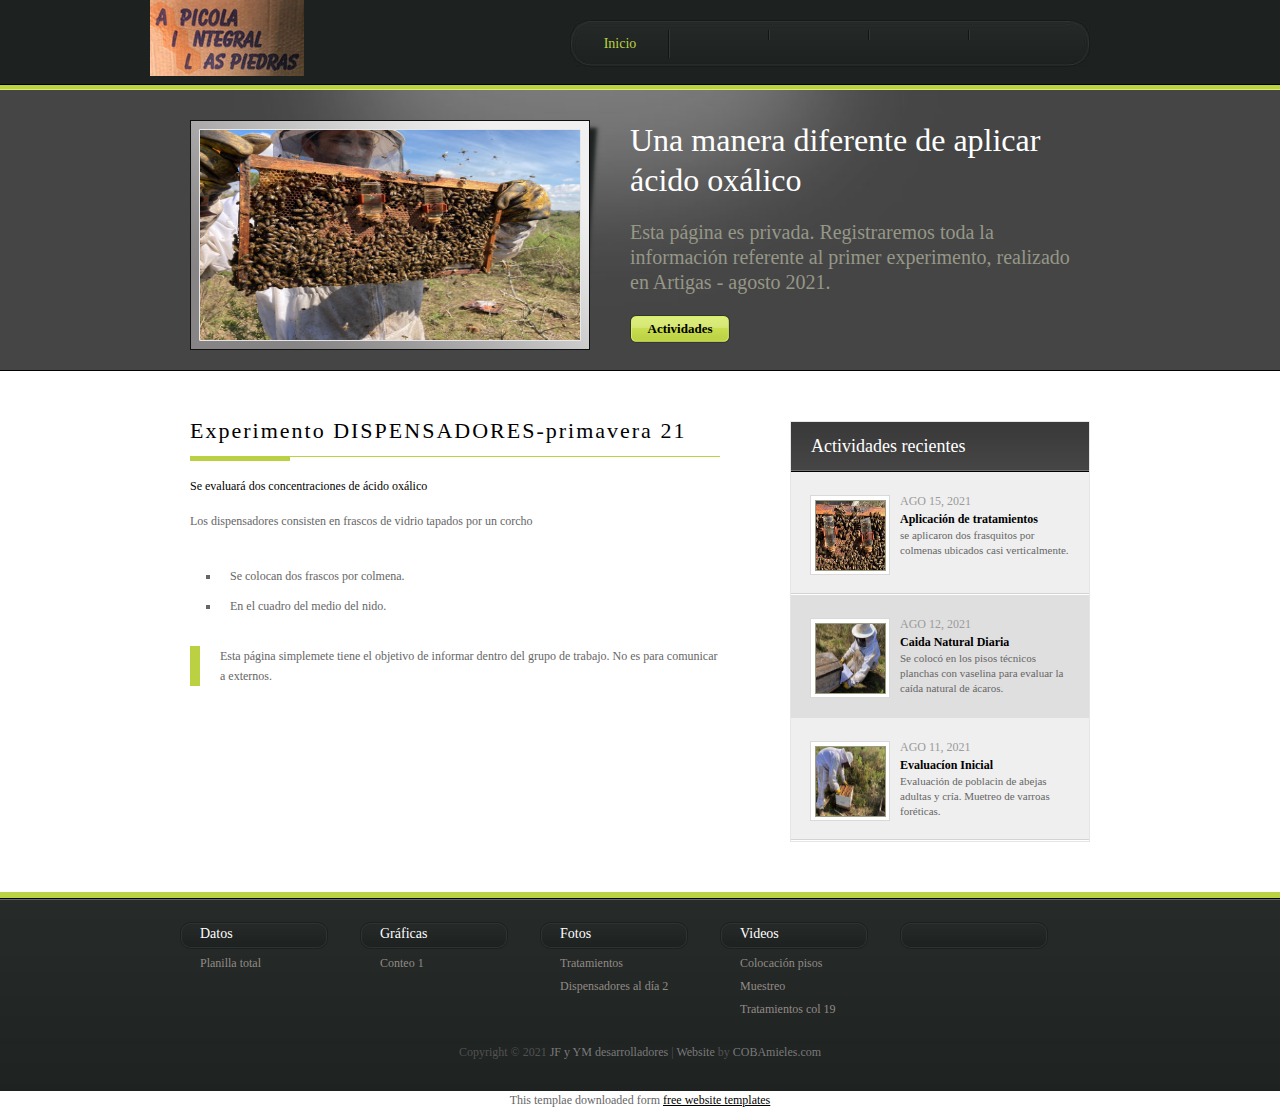
<file: index.html>
<!DOCTYPE html PUBLIC "-//W3C//DTD XHTML 1.0 Transitional//EN" "http://www.w3.org/TR/xhtml1/DTD/xhtml1-transitional.dtd">
<html xmlns="http://www.w3.org/1999/xhtml">
<head>
<meta http-equiv="Content-Type" content="text/html; charset=utf-8" />
<title>Dispensadores Oxálico</title>
<meta name="keywords" content="oxalico, varroa, apicultura, Uruguay" />
<meta name="description" content="una nueva manera de aplicar ácido oxálico" />
<link href="templatemo_style.css" rel="stylesheet" type="text/css" />
<script language="javascript" type="text/javascript">
function clearText(field)
{
    if (field.defaultValue == field.value) field.value = '';
    else if (field.value == '') field.value = field.defaultValue;
}
</script>
</head>
<body>
<div id="templatemo_header_wrapper">
<!--  Free Web Templates by TemplateMo.com  -->
  <div id="templatemo_header">
    
   	<div id="site_logo"></div>
        
		<div id="templatemo_menu">
      		<div id="templatemo_menu_left"></div>
            <ul>
                  <li><a href="#" class="current">Inicio</a></li>
                  <li><a href="http://www.templatemo.com"></a></li>
                  <li><a href="http://www.templatemo.com/page/2"></a></li>
                  <li><a href="#"></a></li>
                  <li><a href="#" class="last"></a></li>
            </ul>    	
		</div> <!-- end of menu -->
    
    </div>  <!-- end of header -->
</div> <!-- end of header wrapper -->

<div id="templatemo_banner_wrapper">
	<div id="templatemo_banner">
    
    	<div id="templatemo_banner_image">
        	<div id="templatemo_banner_image_wrapper">
            	<img src="images/templatemo_image_01.jpeg" alt="image 1" />
            </div>
        </div>
        
        <div id="templatemo_banner_content">
        	<div class="header_01">Una manera diferente de aplicar ácido oxálico </div>
            <p>Esta página es privada. Registraremos toda la información referente al primer experimento, realizado en Artigas - agosto 2021. </p>
            <div class="button_01"><a href="https://docs.google.com/document/d/1Jwzi16lVPlKGnNR0CFiEUSjzg5cA3avO/edit?usp=sharing&ouid=117962503367566614403&rtpof=true&sd=true">Actividades</a></div>
        </div>	
    
    	<div class="cleaner"></div>
    </div> <!-- end of banner -->
</div> <!-- end of banner wrapper -->

<div id="templatemo_content_wrapper">
	<div id="templatemo_content">
    
    	<div id="column_w530">
        	
            <div class="header_02">Experimento DISPENSADORES-primavera 21</div>
            
            <p class="em_text">Se evaluará dos concentraciones de ácido oxálico</p>
            
            <p>Los dispensadores consisten en frascos de vidrio tapados por un corcho </p>
            
            <div class="margin_bottom_20"></div>
            
            <ul class="content_list_01">
                <li>Se colocan dos frascos por colmena.</li>
                <li>En el cuadro del medio del nido.</li>
            </ul>
            
            <div class="margin_bottom_20"></div>           
            
            <div class="content_section_01">
            	Esta página simplemete tiene el objetivo de informar dentro del grupo de trabajo. No es para comunicar a externos. 
            </div>
            
            <div class="cleaner"></div>
        </div>
        
        <div id="column_w300">
        
        	<div class="header_03">Actividades recientes</div>
            
            <div class="column_w300_section_01">
            	<div class="news_image_wrapper">
                	<img src="images/templatemo_image_02.jpeg" alt="image" />
                </div>
                
                <div class="news_content">
                	<div class="news_date">AGO 15, 2021</div>
                    <div class="header_04"><a href="#">Aplicación de tratamientos</a></div>
                    <p>se aplicaron dos frasquitos por colmenas ubicados casi verticalmente.</p>
				</div>
                                
                <div class="cleaner"></div>
            </div>
            
            <div class="column_w300_section_01 even_color">
            	<div class="news_image_wrapper">
                	<img src="images/templatemo_image_03.jpeg" alt="image" />
                </div>
                
                <div class="news_content">
                	<div class="news_date">AGO 12, 2021</div>
                    <div class="header_04"><a href="#">Caida Natural Diaria</a></div>
                    <p>Se colocó en los pisos técnicos planchas con vaselina para evaluar la caída natural de ácaros.</p>
				</div>
                                
                <div class="cleaner"></div>
            </div>
            
            <div class="column_w300_section_01">
            	<div class="news_image_wrapper">
                	<img src="images/templatemo_image_04.jpeg" alt="image" />
                </div>
                
                <div class="news_content">
                	<div class="news_date">AGO 11, 2021</div>
                    <div class="header_04"><a href="#">Evaluacíon Inicial</a></div>
                    <p>Evaluación de poblacin de abejas adultas y cría. Muetreo de varroas foréticas.</p>
				</div>
                                
                <div class="cleaner"></div>
            </div>
            
            <div class="cleaner"></div>
        </div>
    
    	<div class="cleaner"></div>
    </div> <!-- end of content wrapper -->
</div> <!-- end of content wrapper -->

<div id="templatemo_footer_wrapper">

	<div id="templatemo_footer">
    	
        <div class="section_w180">
        	<div class="header_05">Datos</div>
            <div class="section_w180_content"> 
            	<ul class="footer_menu_list">
                    <li><a href="https://docs.google.com/spreadsheets/d/1Qi4aR409M6SGsjEN8tlY9rWJnjOb1TH5/edit?usp=sharing&ouid=117962503367566614403&rtpof=true&sd=true">Planilla total</a></li>
                </ul>
			</div>
        </div>
        
        <div class="section_w180">
        	<div class="header_05">Gráficas</div>
            <div class="section_w180_content">
                <ul class="footer_menu_list">
                     <li><a href="https://drive.google.com/file/d/11ogecuitJH9eUqjtQtQ8I7R81FyfHDaC/view?usp=sharing">Conteo 1</a></li>
                </ul>
            </div>
        </div>
                
        <div class="section_w180">
        	<div class="header_05">Fotos</div>
            <div class="section_w180_content"> 
                <ul class="footer_menu_list">
                    <li><a href="https://drive.google.com/drive/folders/1osEmqlu2AKe68EHLhfoX1px5n8muHauB?usp=sharing">Tratamientos</a></li>
                    <li><a href="https://drive.google.com/drive/folders/1PbQv7v50dCBpbd3L8x5DWhS71yNFwP0e?usp=sharing">Dispensadores al día 2</a></li>
                </ul>
			</div>
        </div>
        
        <div class="section_w180">
	        <div class="header_05">Videos</div>
            
            <div class="section_w180_content">
            
                <ul class="footer_menu_list">
                    <li><a href="https://drive.google.com/drive/folders/1PbQv7v50dCBpbd3L8x5DWhS71yNFwP0e?usp=sharing">Colocación pisos</a></li>
                    <li><a href="https://drive.google.com/file/d/1gLtfEi2uNWx9xazfP4P3b7WkQjt5Zvku/view?usp=sharing">Muestreo</a></li>
                    <li><a href="https://drive.google.com/file/d/1WQWTMcnbp_J5UFZ2rUEKZN0644j7mXJm/view?usp=sharing">Tratamientos col 19</a></li>
                </ul>
			</div>
        </div>
        
        <div class="section_w180">
			<div class="header_05"></div>  
            <div class="section_w180_content">      
                <ul class="footer_menu_list">
                    <li><a href="http://www.templatemo.com" target="_parent"></a></li>
                </ul>
			</div>
        </div>
        
        <div class="margin_bottom_20"></div>
        <div align=center>Copyright © 2021 <a href="#">JF y YM desarrolladores</a> | <a href="http://www.iwebsitetemplate.com" target="_parent">Website </a> by <a href="http://www.templatemo.com" target="_parent">COBAmieles.com</a></div>
        <div class="cleaner"></div>
    </div> <!-- end of footer -->
    <!--  Free CSS Templates by TemplateMo.com  -->
</div> <!-- end of footer -->
<div align=center>This templae  downloaded form <a href='http://all-free-download.com/free-website-templates/'>free website templates</a></div></body>
</html>
</file>
<file: templatemo_style.css>
/*
CSS Credit: http://www.templatemo.com/
*/

body {
	margin: 0;
	padding: 0;
	line-height: 1.5em;
	font-family: Georgia, "Times New Roman", Times, serif;
	font-size: 12px;
	color: #666;
	background: #ffffff;
}

a:link, a:visited { color: #000000; text-decoration: underline; font-weight: normal;} 
a:active, a:hover { color: #000000; text-decoration: none;}

p {
	margin: 0px;
	padding: 0px;
}

img {
	margin: 0px;
	padding: 0px;
	border: none;
}


.cleaner { clear: both; width: 100%; height: 0px; font-size: 0px;  }

.margin_bottom_10 { clear: both; width: 100%; height: 10px; font-size: 1px;	}
.margin_bottom_15 { clear: both; width: 100%; height: 15px; font-size: 1px;	}
.margin_bottom_20 { clear: both; width: 100%; height: 20px; font-size: 1px;	}
.margin_bottom_30 { clear: both; width: 100%; height: 30px; font-size: 1px;	}
.margin_bottom_40 { clear: both; width: 100%; height: 40px; font-size: 1px;	}
.margin_bottom_50 { clear: both; width: 100%; height: 50px; font-size: 1px;	}
.margin_bottom_60 { clear: both; width: 100%; height: 60px; font-size: 1px;	}

.margin_right_40 { margin-right: 40px; }
.margin_right_70 { margin-right: 70px; }

.fl { float: left; }
.fr { float: right }

.button_01 a{
	clear: both;
	display: block;
	width: 100px;
	height: 23px;
	padding-top: 5px;
	background: url(images/templatemo_button_01.png) no-repeat;
	
	
	color: #000;
	font-size: 13px;
	font-weight: bold;
	text-align: center;
	text-decoration: none;
}


.header_01 {
	clear: both;
	padding-bottom: 10px;
	margin-bottom: 10px;
	font-size: 32px;
	line-height: 40px;	
	color: #ffffff;
}

.header_02 {
	clear: both;
	padding-bottom: 20px;
	margin-bottom: 15px;
	font-size: 22px;
	letter-spacing: 2px;
	color: #000000;
	background: url(images/templatemo_header_01_bg.jpg) left bottom no-repeat;	
}

.header_03 {
	clear: both;
	height: 35px;
	padding: 15px 0 0 20px;
	font-size: 18px;
	color: #ffffff;
	background: url(images/templatemo_header_02_bg.jpg) repeat-x;
}

.header_04 {
	clear: both;
	font-size: 12px;
	font-weight: bold;
	color: #000000;
}

.header_04 a{
	clear: both;
	font-size: 12px;
	font-weight: bold;
	color: #000000;
	text-decoration: none;
}

.header_05 {
	clear: both;
	font-size: 14px;
	color: #ffffff;
	width: 128px;
	height: 24px;
	padding: 3px 0 0 20px;
	margin-bottom: 5px;
	background:  url(images/templatemo_footer_title_bg.png) no-repeat;
}



#templatemo_header_wrapper {
	width: 100%;
	height: 90px;
	margin: 0 auto;
	background: #19446a url(images/templatemo_header_bg.jpg) repeat-x;
}

#templatemo_header {
	width: 980px;
	margin: 0 auto;
}

#templatemo_header #site_logo {
	float: left;
	width: 300px;
	height: 84px;
	font-size: 40px;
	color: #ffffff;
	background: url(images/templatemo_logo.jpg) no-repeat;
}

/* menu */

#templatemo_menu {
	position: relative;
	float: right;
	height: 47px;
	margin: 20px 40px 0 0;
	background: url(images/templatemo_menu_right.jpg) right no-repeat;
}

#templatemo_menu #templatemo_menu_left{
	position: absolute;
	width: 20px;
	height: 47px;
	top: 0px;
	left: 0px;
	background: url(images/templatemo_menu_left.jpg) no-repeat;
}

#templatemo_menu ul {
	margin: 10px 20px 0 0;
	padding: 0px;
	list-style: none;
}

#templatemo_menu ul li{
	padding: 0px;
	margin: 0px;
	display: inline;
}

#templatemo_menu ul li a{
	float: left;
	display: block;
	width: 100px;
	padding: 5px 0;
	background: url(images/templatemo_menu_divider.jpg) right repeat-y;
	text-align: center;
	font-size: 14px;
	text-decoration: none;
	color: #919191;	
	font-weight: normal;
	outline: none;
}

#templatemo_menu li a:hover, #templatemo_menu li .current{
	color: #bbd142;
}

#templatemo_menu li .last {
	background: none;
}

/* end of menu*/

/* end of header */

#templatemo_banner_wrapper {
	clear: both;
	width: 100%;
	height: 281px;
	margin: 0 auto;
	background: #454545 url(images/templatemo_banner_repeat.jpg) repeat-x;
}

#templatemo_banner {
	width: 900px;
	height: 251px;
	margin: 0 auto;
	padding: 30px 40px 0 40px;;
	background:url(images/templatemo_banner_bg.jpg) bottom no-repeat;
}

#templatemo_banner #templatemo_banner_image {
	float: left;
	width: 440px;	
}

#templatemo_banner_content {
	float: right;
	text-align: left;
	width: 460px;
}

#templatemo_banner_content p {
	color: #959787;
	font-size: 20px;
	line-height: 25px;
	margin-bottom: 20px;
}

#templatemo_banner_image_wrapper {
	position: relative;
	width: 413px;
	height: 230px;
	background:url(images/templatemo_banner_image_bg.png) no-repeat;
}

#templatemo_banner_image_wrapper img {
	position: absolute;
	width: 380px;
	height: 210px;
	top: 10px; 
	left: 10px;
}


/* content */

#templatemo_content_wrapper {
	clear: both;
	width: 980px;
	margin: 0 auto;
	background: #ffffff;
}

#templatemo_content {
	width: 900px;
	padding: 50px 40px;
	background: #ffffff;
}


#column_w530 {
	float: left;
	width: 530px;
	line-height: 20px;
	background: #ffffff;
}

#column_w300 {
	float: right;
	width: 298px;
	background: #efefef;
	border: 1px solid #e5e5e5;
}

#column_w530 .em_text {
	color: #000;
}

#column_w530 p {
	margin-bottom: 15px;
}

.content_list_01 {
	margin: 0 0 0 30px;
	padding: 0px;
	list-style: square;
}

.content_list_01 li {
	margin: 0px;
	padding: 0 0 10px 10px;
	
}

.content_section_01 {
	border-left: 10px solid #bbd142;
	padding-left: 20px;
}

.column_w300_section_01 {
	clear: both;
	padding: 20px 19px;
	background: url(images/templatemo_side_column_divider.jpg) bottom repeat-x;
}

.even_color {
	background: #e0dfdf;
}

.news_image_wrapper {
	float: left;
	width: 70px;
	height: 70px;
	padding: 4px;
	margin: 3px 0 0 0;
	border: 1px solid #dad8d8;
	background: #ffffff;
}

.news_image_wrapper img{
	width: 69px;
	height: 69px;
	border: 1px solid #9c9d85;
}

.news_content {
	float: right;
	width: 170px;
}

.news_content .news_date {
	font-size: 12px;
	color: #9a9a9a;
}

.news_content p{
	line-height: 15px;
	font-size: 11px;
}

/* end of content

/* footer */

#templatemo_footer_wrapper {
	width: 100%;
	margin: 0 auto;
	background: url(images/templatemo_footer_bg.jpg) repeat-x;
}

#templatemo_footer {
	width: 920px;
	padding: 30px;
	margin: 0 auto;
	color: #515251;
}

#templatemo_footer a{
	text-decoration: none;
	color: #7a7a7a;
}

.section_w180 {
	float: left;
	width: 160px;
	padding: 0 20px 0 0;	
}

.section_w180_content {
	padding: 0 0 0 20px;
}

#templatemo_footer  .footer_menu_list {
	margin: 0px;
	padding: 0px;
	list-style: none;
}

#templatemo_footer .footer_menu_list li {
	margin: 0 0 5px 0;
	padding: 0px;
}

#templatemo_footer .footer_menu_list li a {
	color: #928b85;
	font-weight: normal;
	text-decoration: none;
}
/* end of footer */
</file>
